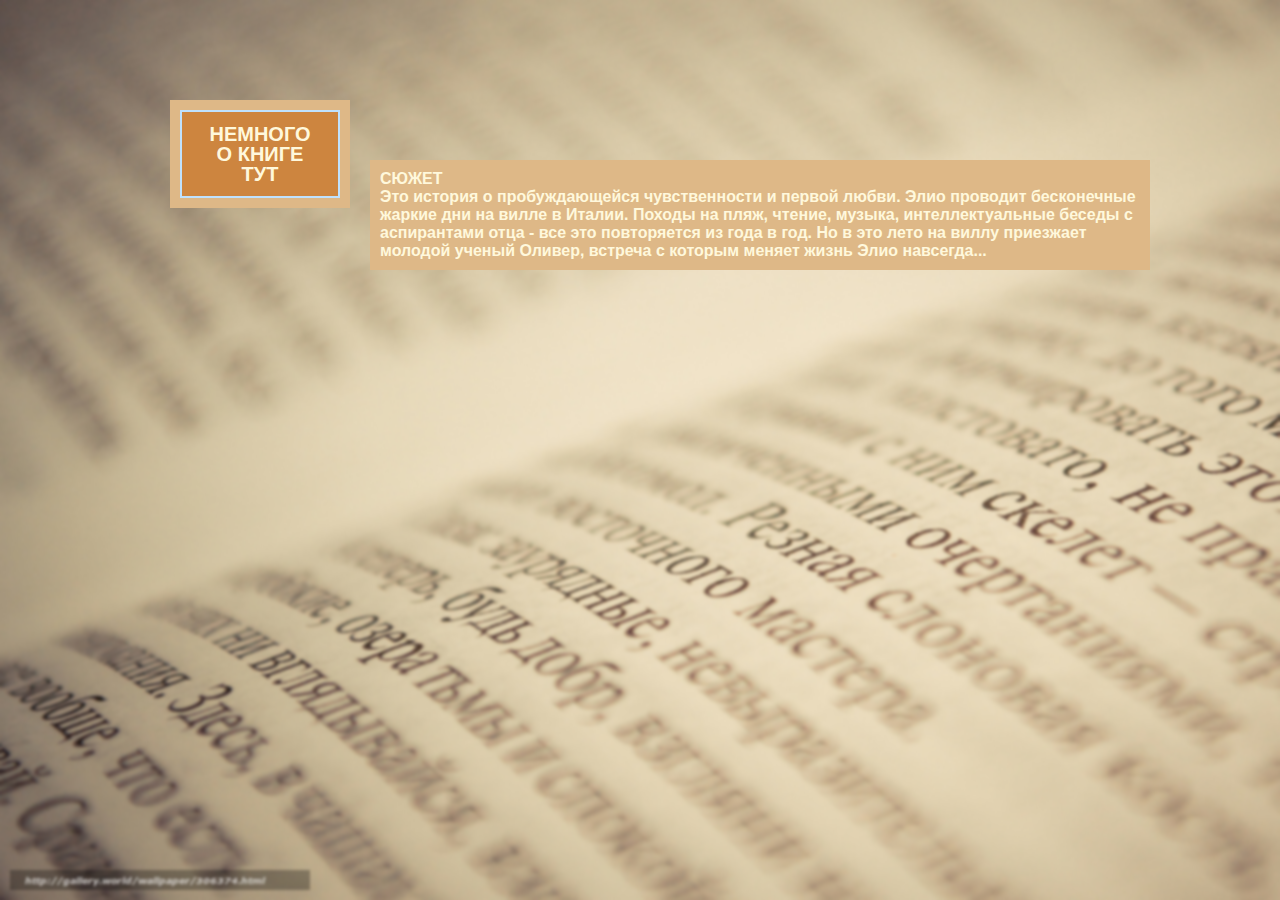
<file: q1.html>
<!docthype html>
    <html>
    <head>
        <meta charset="utf-8">
        <title>Назови меня</title>
        <link href="style.css" rel="stylesheet">
        <link rel="shortcut icon" href="22.jpg" type="image/x-icon">
    </head>
    <bodu>
        <div class="layout">
  <div class="sidebar">
    <input type="checkbox" id="side-checkbox" />
<div class="side-panel">
    <label class="side-button-2" for="side-checkbox">+</label>
    <div class="side-title">О книге</div>
    <p><div class="widget">
  <ul>
    <li><a href="index.html">Главная</a></li>
    <li><a href="q1">Сюжет</a></li>
    <li><a href="q2">Об авторе</a></li>
    <li><a href="q3">Экранизация книги</a></li>
  </ul>
</div></p>
</div>
<div class="side-button-1-wr">
    <label class="side-button-1" for="side-checkbox">
        <div class="side-b side-open">Немного  о книге тут </div>
        <div class="side-b side-close"> :) </div>
    </label></div>

  <div id="m" class="content"><p><font size="3" color=#FFF8DC face="Arial"><h1>СЮЖЕТ</h1><h2>Это история о пробуждающейся чувственности и первой любви. Элио проводит бесконечные жаркие дни на вилле в Италии. Походы на пляж, чтение, музыка, интеллектуальные беседы с аспирантами отца - все это повторяется из года в год. Но в это лето на виллу приезжает молодой ученый Оливер,
  встреча с которым меняет жизнь Элио навсегда...</h2></div>
    </div>


</div>
    </bodu>
</file>
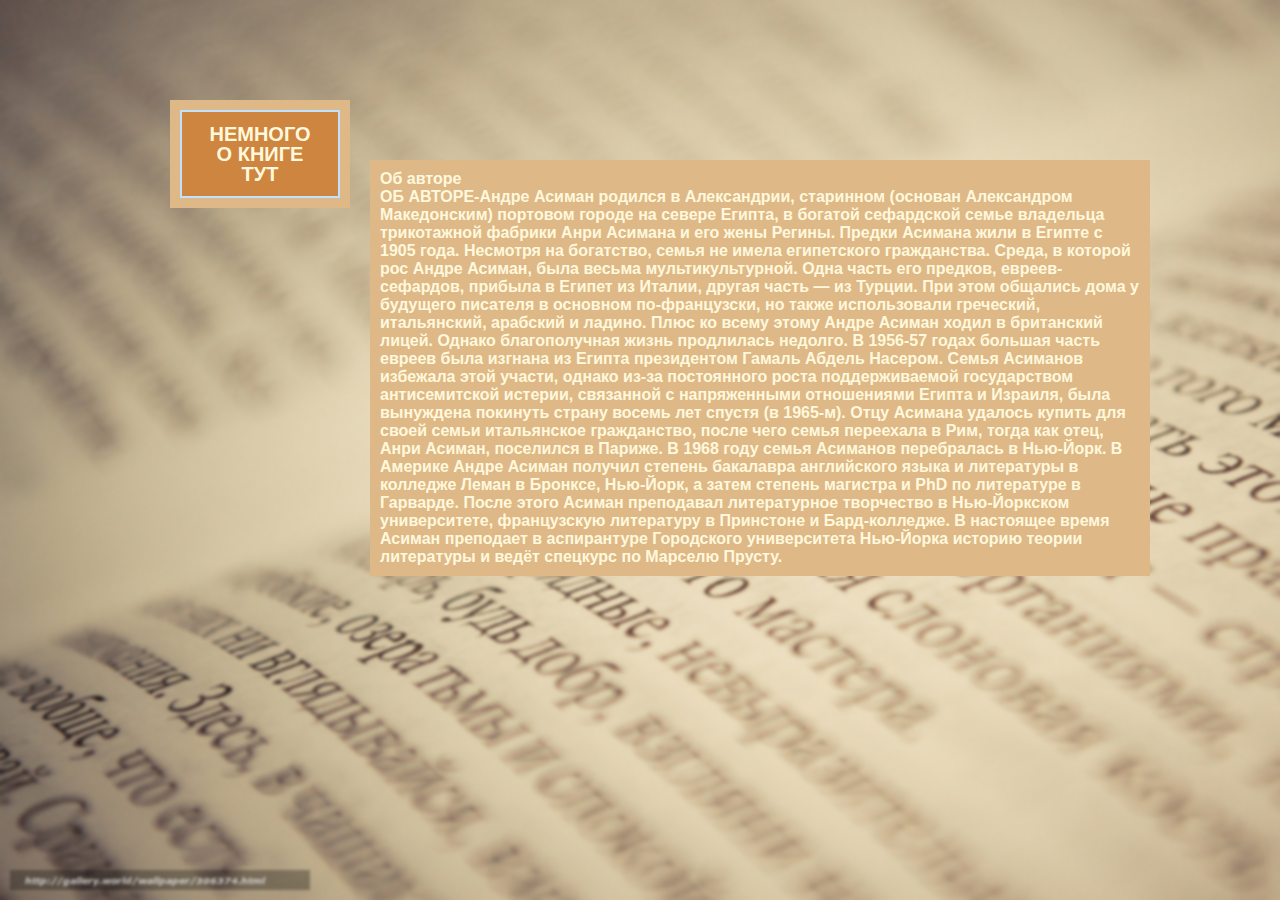
<file: q2.html>
<!docthype html>
    <html>
    <head>
        <meta charset="utf-8">
        <title>Назови меня</title>
        <link href="style.css" rel="stylesheet">
        <link rel="shortcut icon" href="22.jpg" type="image/x-icon">
    </head>
    <bodu>
        <div class="layout">
  <div class="sidebar">
    <input type="checkbox" id="side-checkbox" />
<div class="side-panel">
    <label class="side-button-2" for="side-checkbox">+</label>
    <div class="side-title">О книге</div>
    <p><div class="widget">
  <ul>
    <li><a href="index.html">Главная</a></li>
    <li><a href="q1">Сюжет</a></li>
    <li><a href="q2">Об авторе</a></li>
    <li><a href="q3">Экранизация книги</a></li>
  </ul>
</div></p>
</div>
<div class="side-button-1-wr">
    <label class="side-button-1" for="side-checkbox">
        <div class="side-b side-open">Немного  о книге тут </div>
        <div class="side-b side-close"> :) </div>
    </label></div>

  <div id="m" class="content"><p><font size="3" color=#FFF8DC face="Arial"><h1>Об авторе</h1><h2>ОБ АВТОРЕ-Андре Асиман родился в Александрии, старинном (основан Александром Македонским) портовом городе на севере Египта, в богатой сефардской семье владельца трикотажной фабрики Анри Асимана и его жены Регины. Предки Асимана жили в Египте с 1905 года. Несмотря на богатство, семья не имела египетского гражданства. Среда, в которой рос Андре Асиман, была весьма мультикультурной. Одна часть его предков, евреев-сефардов, прибыла в Египет из Италии, другая часть — из Турции. При этом общались дома у будущего писателя в основном по-французски, но также использовали греческий, итальянский, арабский и ладино. Плюс ко всему этому Андре Асиман ходил в британский лицей.

Однако благополучная жизнь продлилась недолго. В 1956-57 годах большая часть евреев была изгнана из Египта президентом Гамаль Абдель Насером. Семья Асиманов избежала этой участи, однако из-за постоянного роста поддерживаемой государством антисемитской истерии, связанной с напряженными отношениями Египта и Израиля, была вынуждена покинуть страну восемь лет спустя (в 1965-м).

Отцу Асимана удалось купить для своей семьи итальянское гражданство, после чего семья переехала в Рим, тогда как отец, Анри Асиман, поселился в Париже. В 1968 году семья Асиманов перебралась в Нью-Йорк.

В Америке Андре Асиман получил степень бакалавра английского языка и литературы в колледже Леман в Бронксе, Нью-Йорк, а затем степень магистра и PhD по литературе в Гарварде.
После этого Асиман преподавал литературное творчество в Нью-Йоркском университете, французскую литературу в Принстоне и Бард-колледже. В настоящее время Асиман преподает в аспирантуре Городского университета Нью-Йорка историю теории литературы и ведёт спецкурс по Марселю Прусту.</h2></div>
    </div>


</div>
    </bodu></h2></div>
    </div>


</div>
    </bodu>
</file>
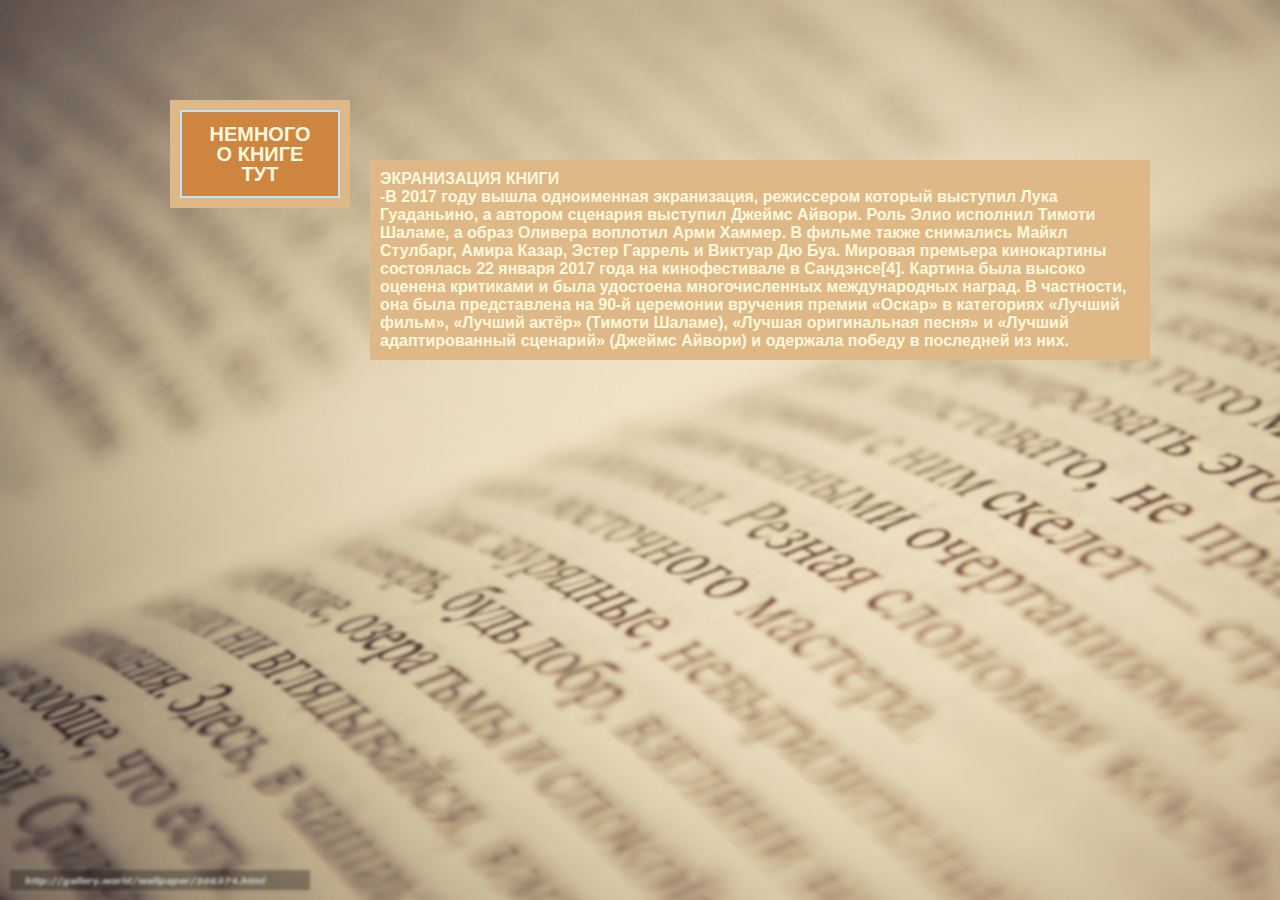
<file: q3.html>
<!docthype html>
    <html>
    <head>
        <meta charset="utf-8">
        <title>Назови меня</title>
        <link href="style.css" rel="stylesheet">
        <link rel="shortcut icon" href="22.jpg" type="image/x-icon">
    </head>
    <bodu>
        <div class="layout">
  <div class="sidebar">
    <input type="checkbox" id="side-checkbox" />
<div class="side-panel">
    <label class="side-button-2" for="side-checkbox">+</label>
    <div class="side-title">О книге</div>
    <p><div class="widget">
  <ul>
    <li><a href="index.html">Главная</a></li>
    <li><a href="q1">Сюжет</a></li>
    <li><a href="q2">Об авторе</a></li>
    <li><a href="q3">Экранизация книги</a></li>
  </ul>
</div></p>
</div>
<div class="side-button-1-wr">
    <label class="side-button-1" for="side-checkbox">
        <div class="side-b side-open">Немного  о книге тут </div>
        <div class="side-b side-close"> :) </div>
    </label></div>

  <div id="m" class="content"><p><font size="3" color=#FFF8DC face="Arial"><h1>ЭКРАНИЗАЦИЯ КНИГИ</h1><h2>-В 2017 году вышла одноименная экранизация, режиссером который выступил Лука Гуаданьино, а автором сценария выступил Джеймс Айвори. Роль Элио исполнил Тимоти Шаламе, а образ Оливера воплотил Арми Хаммер. В фильме также снимались Майкл Стулбарг, Амира Казар, Эстер Гаррель и Виктуар Дю Буа. Мировая премьера кинокартины состоялась 22 января 2017 года на кинофестивале в Сандэнсе[4]. Картина была высоко оценена критиками и была удостоена многочисленных международных наград. В частности, она была представлена на 90-й церемонии вручения премии «Оскар» в категориях «Лучший фильм», «Лучший актёр» (Тимоти Шаламе), «Лучшая оригинальная песня» и «Лучший адаптированный сценарий» (Джеймс Айвори) и одержала победу в последней из них.</h2></div>
    </div>


</div>
    </bodu></h2></div>
    </div>


</div>
    </bodu>
</file>
<file: style.css>
body {
background: url(2.jpg) fixed;
background-size: cover;
backdrop-filter: blur(1.5px);
}

.layout {
 width: 980px; margin: auto;
 position: relative; /* Относительное позиционирование */
}
.sidebar, .content { position: absolute; }
.sidebar {
 background: #DEB887; /* Цвет фона */
 width: 180px; /* Ширина колонки */
	left: 20px;
 top: 100px;
}
.content {
 background: #DEB887; /* Цвет фона */
 left: 200px; /* Сдвиг вправо */
 width: 780px; /* Ширина колонки */
	top: 60px;
	padding: 10px;
}

/* padding */
.m {
	padding: 10px;
}

/* Оформление панели */
#side-checkbox {
    display: none;
}
.side-panel {
    position: fixed;
    z-index: 999999;
    top: 0;
    left: -360px;
    background:#D2B48C;
    transition: all 0.5s;
    width: 300px;
    height: 100vh;
    box-shadow: 10px 0 20px rgba(0,0,0,0.4);
    color: #FFF;
    padding: 20px 20px;
}
.side-title {
    font-size: 20px;
    padding-bottom: 10px;
    margin-bottom: 20px;
    border-bottom: 2px solid #BFE2FF;
}
/* Оформление кнопки на странице */
.side-button-1-wr {
    text-align: center; /* Контейнер для кнопки, чтобы было удобнее ее разместить */
}
.side-button-1 .side-b {
    margin: 10px;
    text-decoration: none;
    position: relative;
    font-size: 20px;
    line-height: 20px;
    padding: 12px 20px;
    color: #FFF8DC;
    font-weight: bold;
    text-transform: uppercase;
    font-family: 'Roboto Condensed', Тahoma, sans-serif;
    background: #CD853F;
    cursor: pointer;
    border: 2px solid #BFE2FF;
}
.side-button-1 .side-b:hover,
.side-button-1 .side-b:active,
.side-button-1 .side-b:focus {
    color: #FFF8DC;
}
.side-button-1 .side-b:after,
.side-button-1 .side-b:before {
    position: absolute;
    height: 4px;
    left: 50%;
    bottom: -6px;
    content: "";
    transition: all 280ms ease-in-out;
    width: 0;
}
.side-button-1 .side-open:after,
.side-button-1 .side-open:before {
    background: #D2B48C;
}
.side-button-1 .side-close:after,
.side-button-1 .side-close:before {
    background: #8B4513;
}
.side-button-1 .side-b:before {
    top: -6px;
}
.side-button-1 .side-b:hover:after,
.side-button-1 .side-b:hover:before {
    width: 100%;
    left: 0;
}
/* Переключатели кнопки 1 */
.side-button-1 .side-close {
    display: none;
}
#side-checkbox:checked + .side-panel + .side-button-1-wr .side-button-1 .side-open {
    display: none;
}
#side-checkbox:checked + .side-panel + .side-button-1-wr .side-button-1 .side-close {
    display: block;
}
#side-checkbox:checked + .side-panel {
    left: 0;
}
/* Оформление кнопки на панеле */
.side-button-2 {
    font-size: 30px;
    border-radius: 20px;
    position: absolute;
    z-index: 1;
    top: 8px;
    right: 8px;
    cursor: pointer;
    transform: rotate(45deg);
    color: #BFE2FF;
    transition: all 280ms ease-in-out;
}
.side-button-2:hover {
    transform: rotate(45deg) scale(1.1);
    color: #FFF8DC;
}

/* менюшка */
* {box-sizing: border-box; margin: 0;}
.widget {
  padding: 20px;
  border: 5px solid #f1f1f1;
  background: #fff;
  border-radius: 5px;
  font-family: 'Roboto', sans-serif;
}
.widget h3 {
  margin-bottom: 20px;
  text-align: center;
  font-size: 24px;
  font-weight: normal;
  color:  #CD853F; /*!!!!!!!!!! */
}
.widget ul {
  margin: 0;
  padding: 0;
  list-style: none;
  width: 250px;
}
.widget li {
  border-bottom: 1px solid #eaeaea;
  padding-bottom: 15px;
  margin-bottom: 15px;
}
.widget li:last-child {
  border-bottom: none;
  margin-bottom: 0;
  padding-bottom: 0;
}
.widget a {
  text-decoration: none;
  color:  #616a6b;
  display: inline-block;
}
.widget li:before {
  font-family: FontAwesome;
  font-size: 20px;
  vertical-align:bottom;
  color: #dd3333;
  margin-right: 14px;
}

.custom-colored-h1{
    color:#FFE4B5;

    text-align: center;
}

.m {
	padding: 10px;
}
</file>
